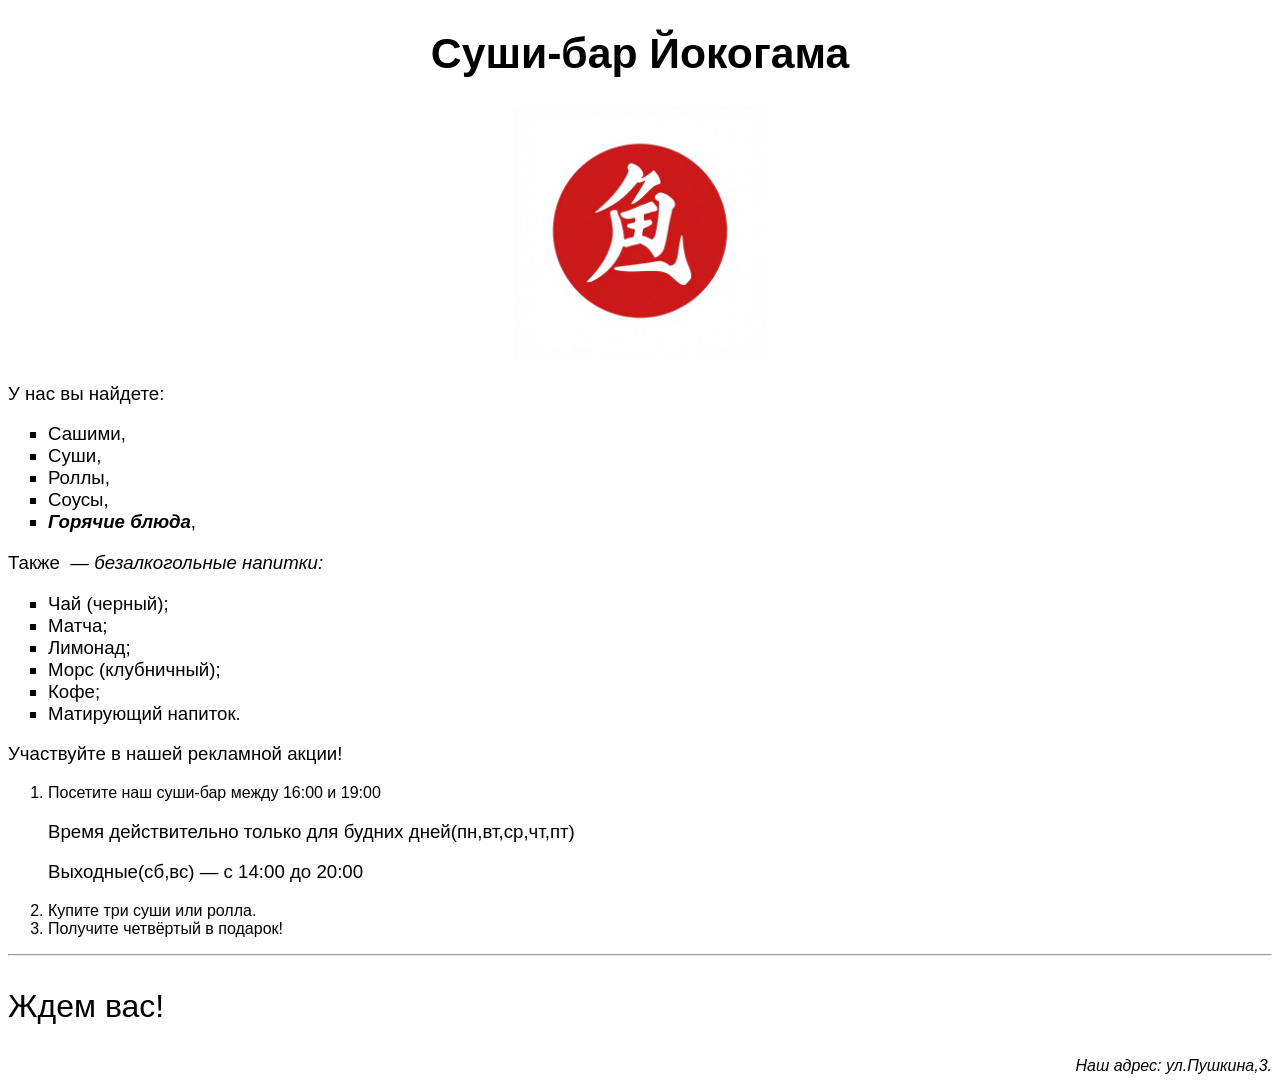
<file: Work/site/index.html>
<!doctype html>
<html>
    <head>
        <meta charset="UTF-8">
        <link rel="stylesheet" href="styles/2.1.css">
        <title> :Йокогама: Суши-бар</title>
    </head>
    <body>
        <h1>Суши-бар Йокогама</h1>
        <p class="picture"><img src="images/logo.jpg" title="Суши"></p>
        <p>У нас вы найдете:</p>
        <ul>
            <li title="Сашими — это традиционное японское блюдо. Я бы описала его так: тонко нарезанные ломтики сырой рыбы, морепродуктов или иногда мяса. Ключевая фишка в том, что в сашими нет риса — в отличие от суши. Именно поэтому блюдо так ценят: оно позволяет в полной мере оценить чистый вкус и текстуру основного ингредиента.">Сашими,</li>
            <li title="Блюдо традиционной японской кухни, приготовленное из риса и различных морепродуктов, а также других ингредиентов">Суши,</li>
            <li title="Роллы — это разновидность суши в японской кухне, представляющая собой рулет из риса с начинкой, завёрнутый в лист высушенных водорослей нори и нарезанный на порционные кусочки. От других видов суши роллы отличаются чёткой цилиндрической формой, многослойной структурой и технологией приготовления с использованием бамбуковой циновки макису">Роллы,</li>
            <li>Соусы,</li>
            <li><strong>Горячие блюда</strong>,</li>
        </ul>
        <p>Также &nbsp;&mdash; <em>безалкогольные напитки:</em></p>
        <ul>
            <li>Чай (черный);</li>
            <li>Матча;</li>
            <li>Лимонад;</li>
            <li>Морс (клубничный);</li>
            <li>Кофе;</li>
            <li>Матирующий напиток.</li>
        </ul>
        <p>Участвуйте в нашей рекламной акции!</p>
        <ol>
            <li>Посетите наш суши-бар между 16:00 и 19:00</li>
        </ol>
        <div class="advertising">
            <p>Время действительно только для будних дней(пн,вт,ср,чт,пт)</p>
            <p>Выходные(сб,вс)&nbsp;&mdash; с 14:00 до 20:00</p>
        </div>
        <ol start="2">
            <li>Купите три суши или ролла.</li>
            <li>Получите четвёртый в подарок!</li>
        </ol>
        <hr>

        <p class="greeting">Ждем вас!</p>
        <address style="text-align: right;">&nbsp;Наш адрес: ул.Пушкина,3.</address>
    </body>
</html>
</file>
<file: Work/site/styles/2.1.css>
body {
    font-family: Arial;
}

h1 {
    font-size: 32pt;
    text-align: center;
}
p { font-size: 14pt; }
ul {
    font-size: 14pt;
    list-style-type: square;
}
.picture { text-align: center; }
p.greeting { font-size: 24pt; }
.picture img { width: 20%; }

address {
    text-align: right;
}
li strong {
    font-style: italic;
}
.advertising {margin-left: 30pt;}
</file>
